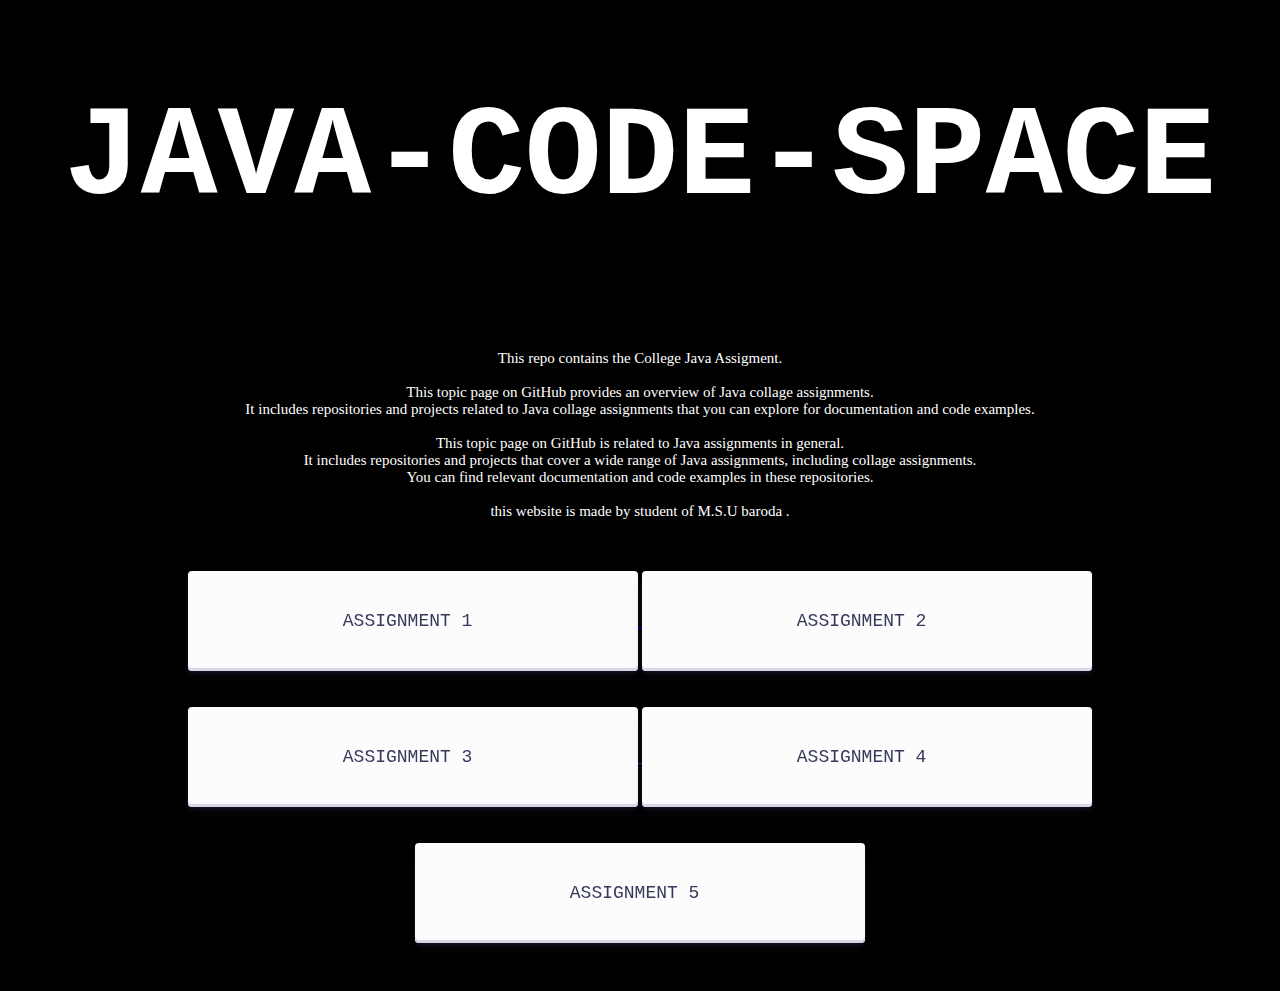
<file: index.html>
<!DOCTYPE html>
<html lang="en">
<head>
    <meta charset="UTF-8">
    <meta name="viewport" content="width=device-width, initial-scale=1.0">
    <link rel="stylesheet" href="./style.css">
    <title>Java-Code-Space</title>
</head>
<body>
    <h1 class="title">Java-Code-Space</h1>
    <br>
    <p class="normal">This repo contains the College Java Assigment. <br> <br>
    This topic page on GitHub provides an overview of Java collage assignments.<br> 
    It includes repositories and projects related to Java collage assignments that 
    you can explore for documentation and code examples. <br><br>
    This topic page on GitHub is related to Java assignments in general.<br>
    It includes repositories and projects that cover a wide range of Java assignments, including collage assignments. <br>
    You can find relevant documentation and code examples in these repositories.<br><br>
    this website is made by student of M.S.U baroda .
    </p>
    <br><br>
    <center>
    <a href="assignment1.html">
        <button class="button-30" role="button"><pre>       ASSIGNMENT 1        </pre></button>
    </a>
    <a href="">
        <button class="button-30" role="button"><pre>       ASSIGNMENT 2        </pre></button>
    </a>
    <br><br><br>
    <a href="">
        <button class="button-30" role="button"><pre>       ASSIGNMENT 3        </pre></button>
    </a>
    <a href="">
        <button class="button-30" role="button"><pre>       ASSIGNMENT 4        </pre></button>
    </a>
    <br><br><br>
    <a href="">
        <button class="button-30" role="button"><pre>       ASSIGNMENT 5        </pre></button>
    </a>
    <br><br><br>
    </center>
</body>
</html>
</file>
<file: style.css>
body {
    color: white;
    background-color: black;
}

.title {
    text-align: center;
    text-transform: uppercase;
    font-family: monospace;
    font-size: 10dvi;
}

.normal {
    text-align: center;
    font-family: cursive;
    font-size: 15px;
}

.codet {
    text-align: center;
    font-family: 'Courier New', Courier, monospace;
    text-transform: uppercase;
}
.code {
    height: 200px;
    width: 600px;
}

.button-30 {
    align-items: center;
    appearance: none;
    background-color: #FCFCFD;
    border-radius: 4px;
    border-width: 0;
    box-shadow: rgba(45, 35, 66, 0.4) 0 2px 4px,rgba(45, 35, 66, 0.3) 0 7px 13px -3px,#D6D6E7 0 -3px 0 inset;
    box-sizing: border-box;
    color: #36395A;
    cursor: pointer;
    display: inline-flex;
    font-family: "JetBrains Mono",monospace;
    height: 100px;
    width: 450px;
    justify-content: center;
    line-height: 1;
    list-style: none;
    overflow: hidden;
    padding-left: 16px;
    padding-right: 16px;
    position: relative;
    text-align: left;
    text-decoration: none;
    transition: box-shadow .15s,transform .15s;
    user-select: none;
    -webkit-user-select: none;
    touch-action: manipulation;
    white-space: nowrap;
    will-change: box-shadow,transform;
    font-size: 18px;
}
.button-30:focus {
    box-shadow: #D6D6E7 0 0 0 1.5px inset, rgba(45, 35, 66, 0.4) 0 2px 4px, rgba(45, 35, 66, 0.3) 0 7px 13px -3px, #D6D6E7 0 -3px 0 inset;
}
  
.button-30:hover {
    box-shadow: rgba(45, 35, 66, 0.4) 0 4px 8px, rgba(45, 35, 66, 0.3) 0 7px 13px -3px, #D6D6E7 0 -3px 0 inset;
    transform: translateY(-2px);
}
  
.button-30:active {
    box-shadow: #D6D6E7 0 3px 7px inset;
    transform: translateY(2px);
}
</file>
